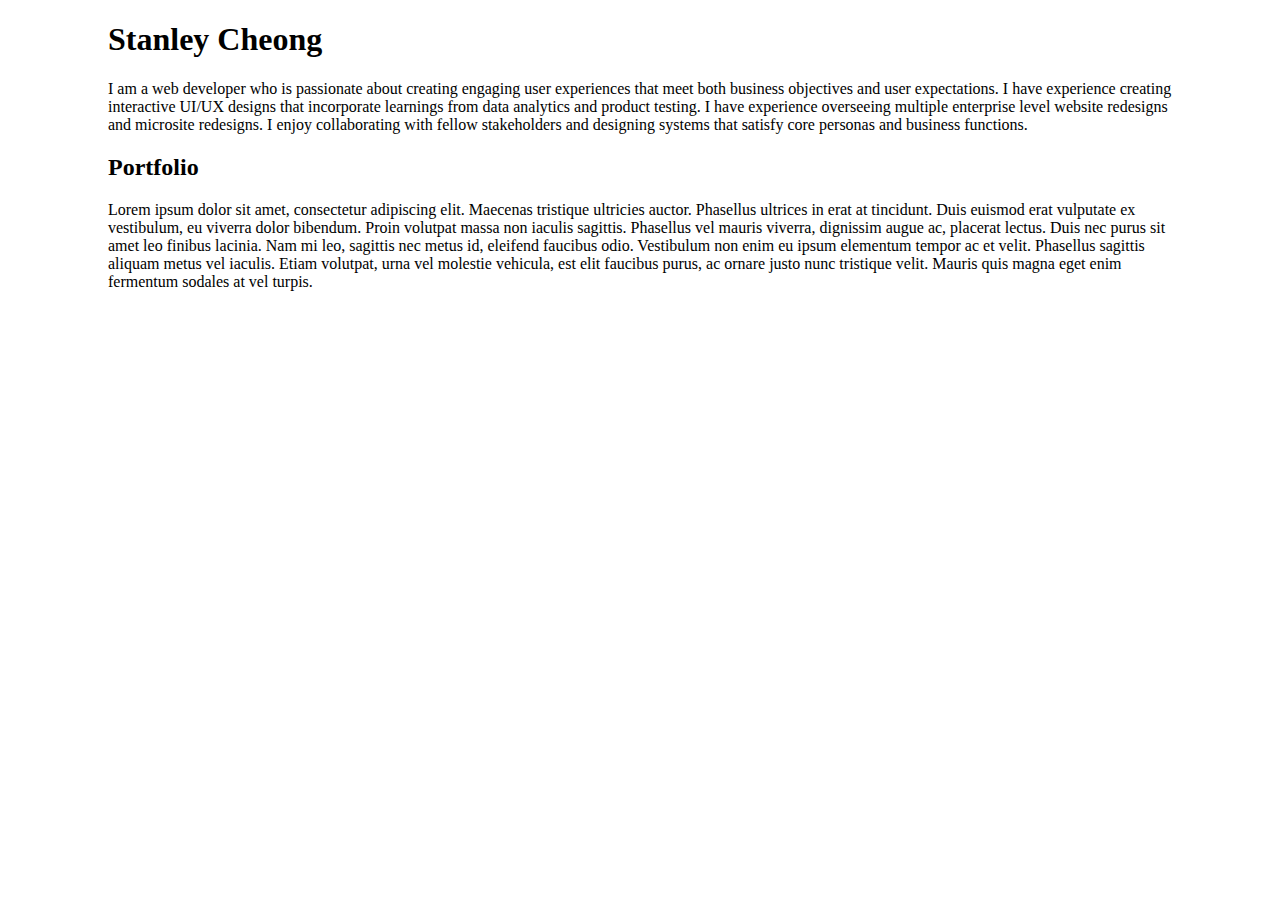
<file: index.html>
<!DOCTYPE html>
<html lang="en">
  <head>
    <meta charset="UTF-8">
    <meta name="viewport" content="width=device-width, initial-scale=1.0">
    <meta http-equiv="X-UA-Compatible" content="ie=edge">
    <title>Stanley Cheong</title>
    <link rel="stylesheet" href="style.css">
    <link rel="preconnect" href="https://fonts.googleapis.com">
    <link rel="preconnect" href="https://fonts.gstatic.com" crossorigin>
    <link href="https://fonts.googleapis.com/css2?family=Anonymous+Pro:ital,wght@0,400;0,700;1,400;1,700&display=swap" rel="stylesheet">
  </head>
  <body>
    <h1>Stanley Cheong</h1>
    <p>I am a web developer who is passionate about creating engaging user experiences that meet both business objectives and user expectations. I have experience creating interactive UI/UX designs that incorporate learnings from data analytics and product testing. I have experience overseeing multiple enterprise level website redesigns and microsite redesigns. I enjoy collaborating with fellow stakeholders and designing systems that satisfy core personas and business functions.</p>
    <h2>Portfolio</h2>
    <p>Lorem ipsum dolor sit amet, consectetur adipiscing elit. Maecenas tristique ultricies auctor. Phasellus ultrices in erat at tincidunt. Duis euismod erat vulputate ex vestibulum, eu viverra dolor bibendum. Proin volutpat massa non iaculis sagittis. Phasellus vel mauris viverra, dignissim augue ac, placerat lectus. Duis nec purus sit amet leo finibus lacinia. Nam mi leo, sagittis nec metus id, eleifend faucibus odio. Vestibulum non enim eu ipsum elementum tempor ac et velit. Phasellus sagittis aliquam metus vel iaculis. Etiam volutpat, urna vel molestie vehicula, est elit faucibus purus, ac ornare justo nunc tristique velit. Mauris quis magna eget enim fermentum sodales at vel turpis.</p>
  </body>
</html>
</file>
<file: style.css>
body {
    padding: 0 100px;
}
</file>
